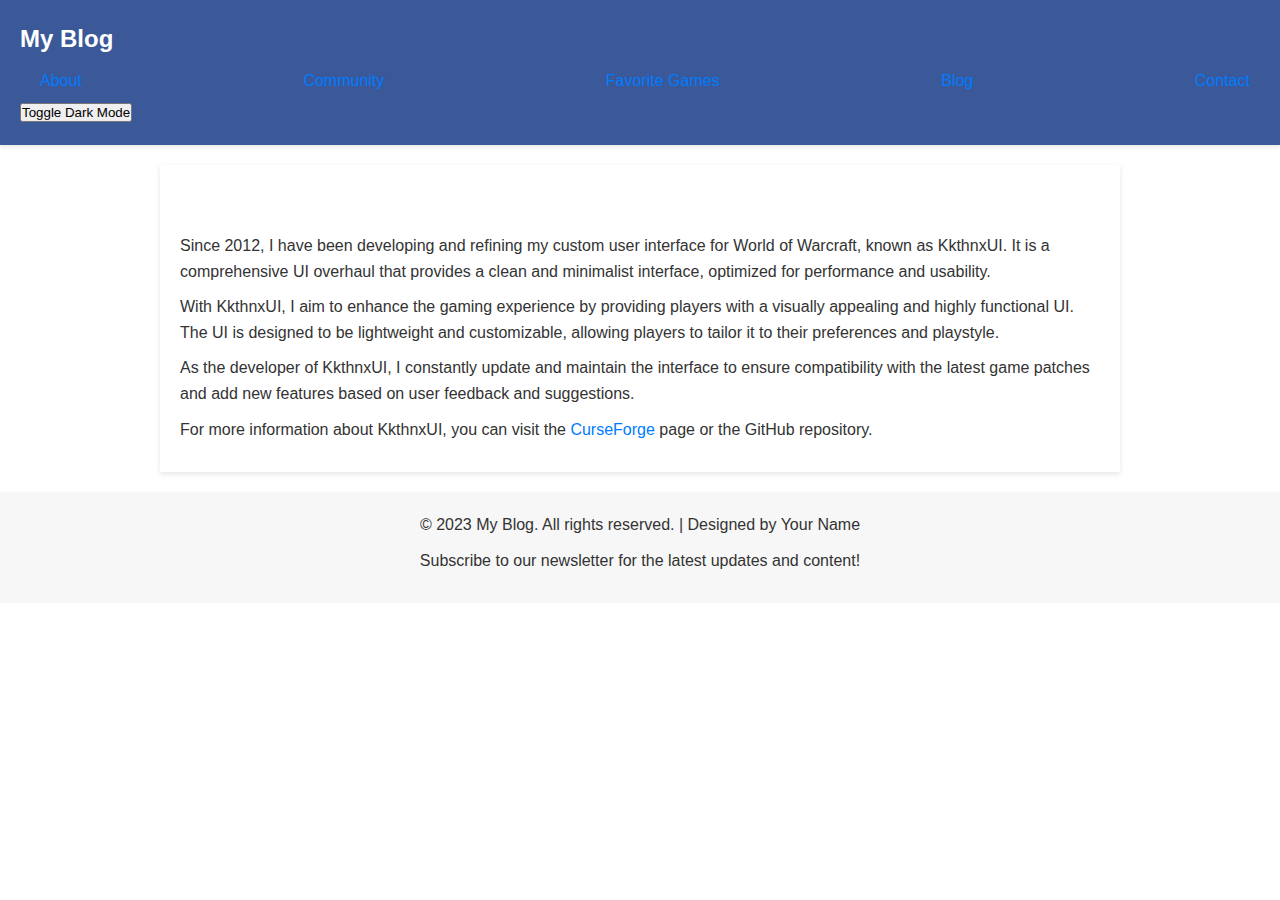
<file: blog-post-1.html>
<!DOCTYPE html>
<html lang="en">

<head>
    <meta charset="UTF-8">
    <meta name="viewport" content="width=device-width, initial-scale=1.0">
    <link rel="stylesheet" href="stylesheets/style.css">
    <title>My Blog - Blog Post 1</title>
</head>

<body>
    <header>
        <nav>
            <h1>My Blog</h1>
            <ul>
                <li><a href="#about">About</a></li>
                <li><a href="#community">Community</a></li>
                <li><a href="#games">Favorite Games</a></li>
                <li><a href="#blog">Blog</a></li>
                <li><a href="#contact">Contact</a></li>
            </ul>
            <button id="dark-mode-toggle">Toggle Dark Mode</button>
        </nav>
    </header>

    <main class="container">
        <article>
            <h1>My User Interface - KkthnxUI</h1>
            <p>Since 2012, I have been developing and refining my custom user interface for World of Warcraft, known as
                KkthnxUI. It is a comprehensive UI overhaul that provides a clean and minimalist interface, optimized
                for performance and usability.</p>
            <p>With KkthnxUI, I aim to enhance the gaming experience by providing players with a visually appealing and
                highly functional UI. The UI is designed to be lightweight and customizable, allowing players to tailor
                it to their preferences and playstyle.</p>
            <p>As the developer of KkthnxUI, I constantly update and maintain the interface to ensure compatibility with
                the latest game patches and add new features based on user feedback and suggestions.</p>
            <p>For more information about KkthnxUI, you can visit the <a
                    href="https://curseforge.com/projects/kkthnxui">CurseForge</a> page or the GitHub repository.</p>
        </article>
    </main>

    <footer>
        <p>&copy; 2023 My Blog. All rights reserved. | Designed by Your Name</p>
        <p>Subscribe to our newsletter for the latest updates and content!</p>
    </footer>
</body>

</html>
</file>
<file: stylesheets/style.css>
/* Reset Styles */
html,
body,
ul,
ol,
li,
h1,
h2,
h3,
p,
button {
    margin: 0;
    padding: 0;
}

body {
    font-family: Arial, sans-serif;
    font-size: 16px;
    line-height: 1.6;
    color: #333;
}

.container {
    max-width: 960px;
    margin: 0 auto;
    padding: 20px;
}

a {
    color: #007bff;
    text-decoration: none;
}

a:hover {
    text-decoration: underline;
}

/* Header */
header {
    background-color: #3b5998;
    color: #fff;
    padding: 20px;
    box-shadow: 0 2px 5px rgba(0, 0, 0, 0.1);
}

h1 {
    font-size: 24px;
    font-weight: bold;
    color: #fff;
    margin-bottom: 10px;
}

nav ul {
    list-style: none;
    display: flex;
    justify-content: space-between;
    align-items: center;
    margin-top: 10px;
}

nav ul li {
    margin-right: 10px;
}

/* Sections */
section {
    margin-bottom: 40px;
}

h2 {
    font-size: 20px;
    font-weight: bold;
    color: #333;
    margin-bottom: 10px;
}

p {
    margin-bottom: 10px;
}

ul {
    margin-left: 20px;
}

ul li {
    margin-bottom: 5px;
}

.blog-post-list {
    list-style: none;
}

.blog-post-list li {
    margin-bottom: 20px;
}

.blog-post-list h3 {
    font-size: 18px;
    color: #333;
    margin-bottom: 5px;
}

.blog-post-list p {
    color: #777;
}

/* Blog Post Page */
article {
    background-color: #fff;
    padding: 20px;
    box-shadow: 0 2px 5px rgba(0, 0, 0, 0.1);
}

/* Footer */
footer {
    background-color: #f7f7f7;
    color: #333;
    padding: 20px;
    text-align: center;
}
</file>
